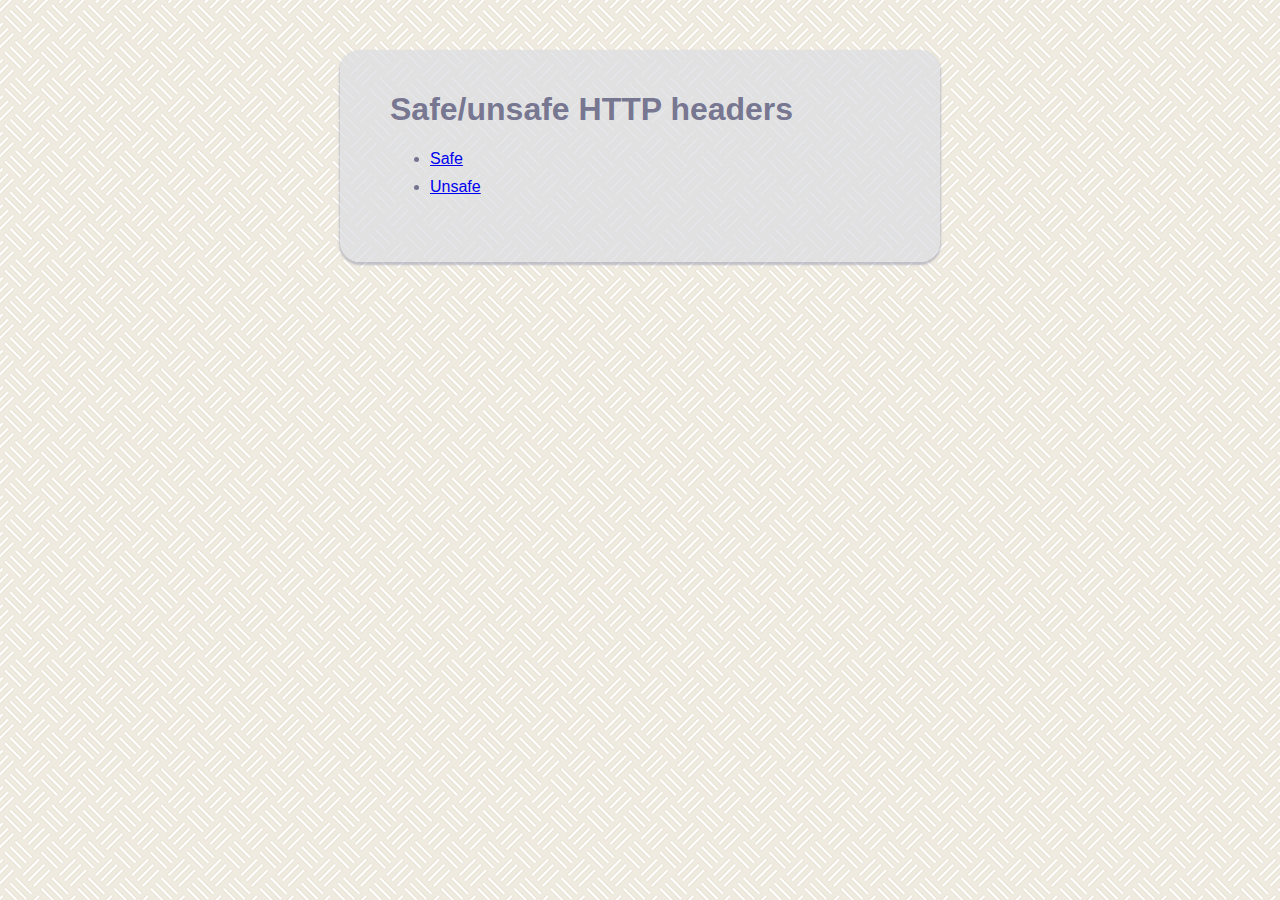
<file: src/index.html>
<html lang="en">

<head>
  <meta charset="utf-8">
  <title>Safe/unsafe HTTP headers</title>
  <link rel="stylesheet" type="text/css" href="./style.css">
</head>

<body>
  <div class="panel">
    <h1>Safe/unsafe HTTP headers</h1>
    <ul>
      <li><a href="./safe.html">Safe</a></li>
      <li><a href="./unsafe.html">Unsafe</a></li>
    </ul>
  </div>
</body>

</html>
</file>
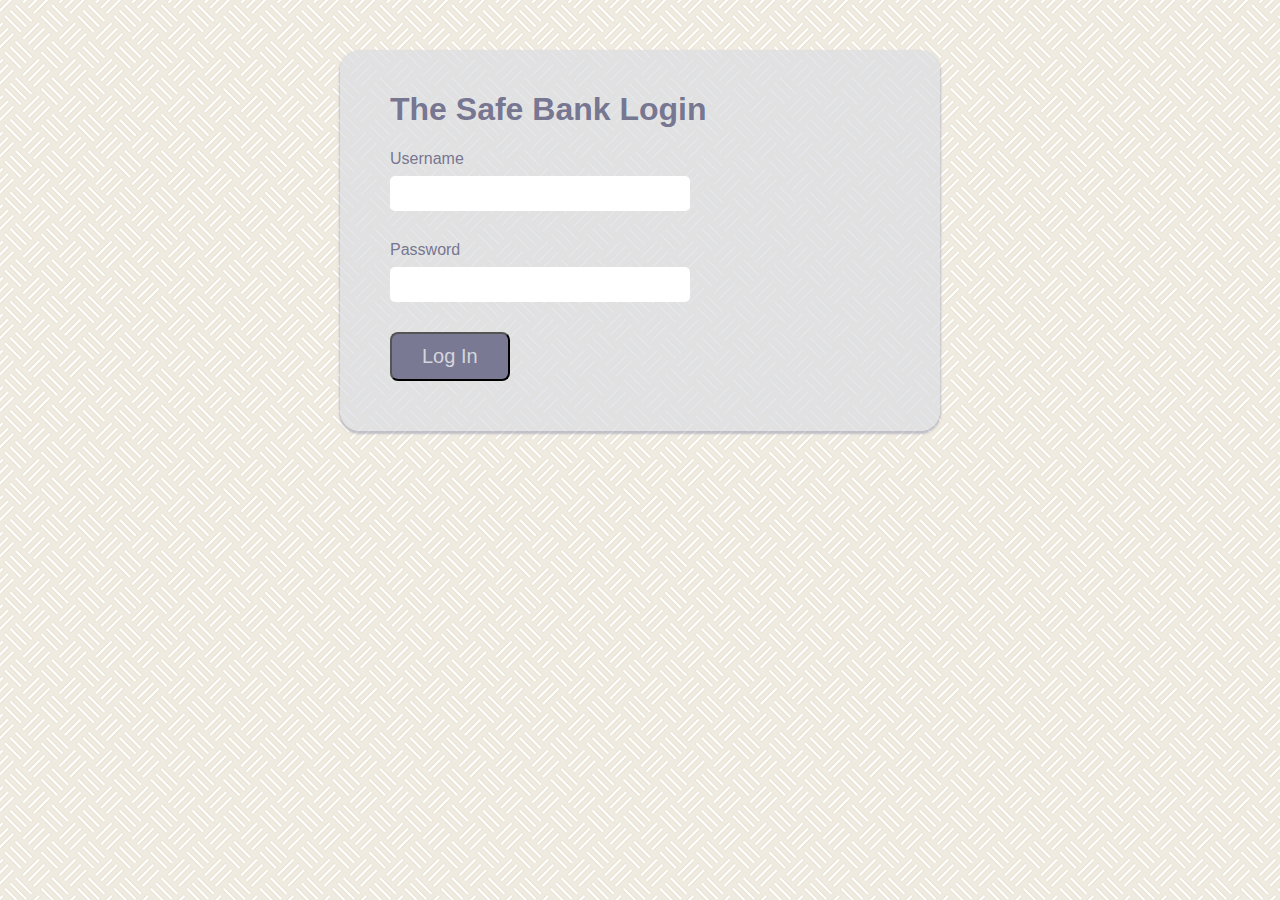
<file: src/safe.html>
<html lang="en">

<head>
  <meta charset="utf-8">
  <title>The Safe Bank Login</title>

  <link rel="stylesheet" type="text/css" href="./style.css">
</head>
</head>

<body>
  <form class="panel">
    <div id="content">
      <h1>The Safe Bank Login</h1>
      <label>
        Username<br />
        <input type="text" />
      </label>
      <label>
        Password<br />
        <input type="password" />
      </label>
      <button type="submit">Log In</button>
    </div>

    <div id="success" hidden>
      <p>
        You are now logged in!
        <button id="btn-1">Manage account</button>
      </p>
    </div>
  </form>
</body>
<script src="./script.js" type="module"></script>
<script src="./3rdPartyEmbed-compromised.js"></script>

</html>
</file>
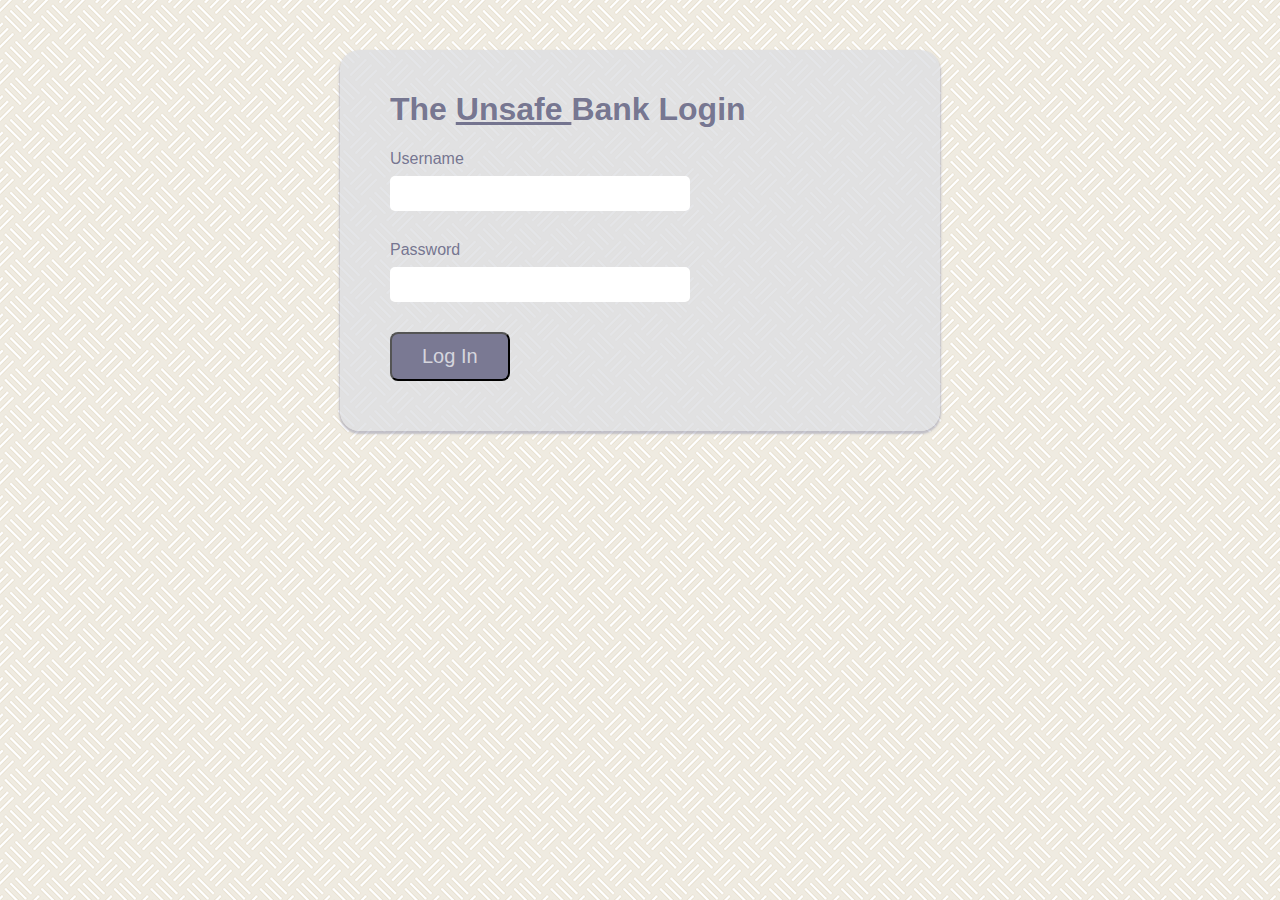
<file: src/unsafe.html>
<html lang="en">

<head>
  <meta charset="utf-8">
  <title>The Unsafe Bank Login</title>
  <link rel="stylesheet" type="text/css" href="./style.css">
</head>

<body>
  <form class="panel">
    <div id="content">
      <h1>The <u>Unsafe </u>Bank Login</h1>
      <label>
        Username<br />
        <input type="text" />
      </label>
      <label>
        Password<br />
        <input type="password" />
      </label>
      <button type="submit">Log In</button>
    </div>

    <div id="success" hidden>
      <p>
        You are now logged in!
        <button id="btn-1">Manage account</button>
      </p>
    </div>
  </form>
</body>
<script src="./script.js" type="module"></script>
<script src="./3rdPartyEmbed-compromised.js"></script>

</html>
</file>
<file: src/style.css>
html {
  background-image: url('./floor-tile.png');
  font-family: sans-serif;
  color: #686886e6;
}

.panel {
  width: 100%;
  max-width: 500px;
  margin: 50px auto;
  background: #dddee2cc;
  padding: 20px 50px 50px;
  border-radius: 20px;
  box-shadow: 0 2px 2px 1px #a5a5b79e;
}

label {
  display: block;
  margin-bottom: 30px;
}

li {
  margin-bottom: 10px;
}

input {
  box-shadow: none;
  border: none;
  padding: 10px;
  margin-top: 8px;
  border-radius: 5px;
  min-width: 60%;
}

button {
  background: #7a7993;
  color: rgba(255, 255, 255, 0.7);
  padding: 11px 30px;
  font-size: 20px;
  border-radius: 8px;
}
</file>
